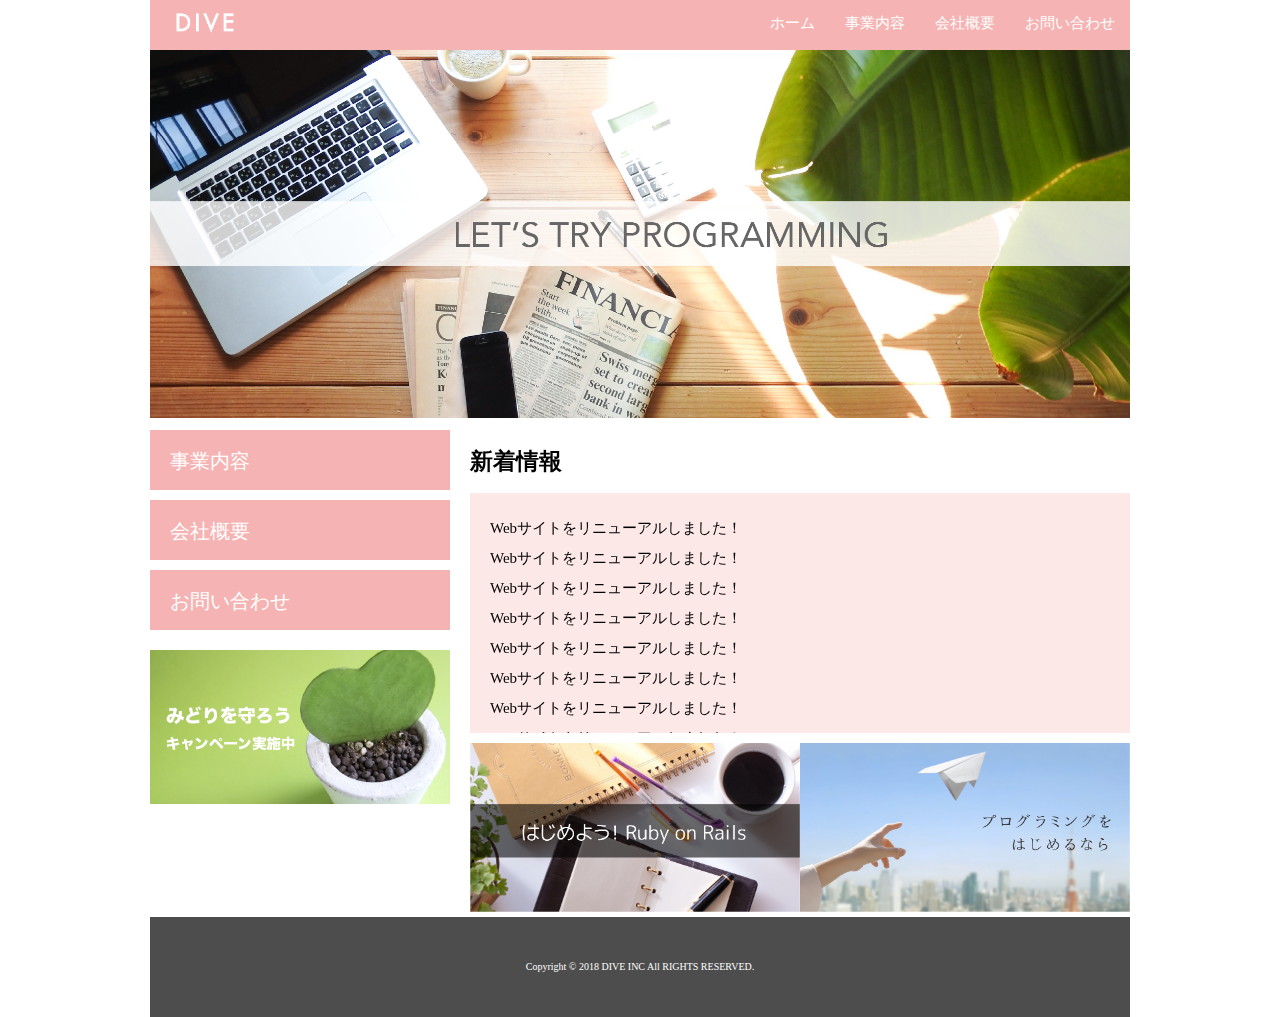
<file: index.html>
<!DOCTYPE html>
<html>
<head>
  <meta charset="UTF-8">
  <link rel="stylesheet" href="./css/normalize.css">
  <link rel="stylesheet" href="./css/style.css">
  <title>株式会社DIVE</title>
</head>
<body>
  <div class="container">
    <header class="header clearfix">
      <a href="index.html">
        <img src="./images/logo.png" class="logo_image">
      </a>
      <nav>
        <ul class="top_menu clearfix">
          <li><a href="index.html">ホーム</a></li>
          <li><a href="business.html">事業内容</a></li>
          <li><a href="company.html">会社概要</a></li>
          <li><a href="contact.html">お問い合わせ</a></li>
        </ul>
      </nav>
    </header>
    <img src="./images/TOP.png" class="image_area">
    <div class="wrapper clearfix">
      <aside class="side_menu">
        <nav>
          <ul>
            <li><a href="business.html">事業内容</a></li>
            <li><a href="company.html">会社概要</a></li>
            <li><a href="contact.html">お問い合わせ</a></li>
          </ul>
        </nav>
        <p class="banner">
          <a href="#">
            <img src="./images/banner.png">
          </a>
        </p>
      </aside>
      <article class="content">
        <h2>新着情報</h2>
        <div class="news">
          <ul>
            <li>Webサイトをリニューアルしました！</li>
            <li>Webサイトをリニューアルしました！</li>
            <li>Webサイトをリニューアルしました！</li>
            <li>Webサイトをリニューアルしました！</li>
            <li>Webサイトをリニューアルしました！</li>
            <li>Webサイトをリニューアルしました！</li>
            <li>Webサイトをリニューアルしました！</li>
            <li>Webサイトをリニューアルしました！</li>
            <li>Webサイトをリニューアルしました！</li>
            <li>Webサイトをリニューアルしました！</li>
          </ul>
        </div>
    <div class="banner_content"><a href="#">
      <p>
        <a href="#"><img src="./images/banner02.png"></a>
      </p>
      <p>
        <a href="#"><img src="./images/banner03.png"></a>
      </p>
    </div>
  </article>
    </div>
    <footer class="footer">
      <p>Copyright © 2018 DIVE INC All RIGHTS RESERVED.</p>
    </footer>
  </div>
</body>
</html>
</file>
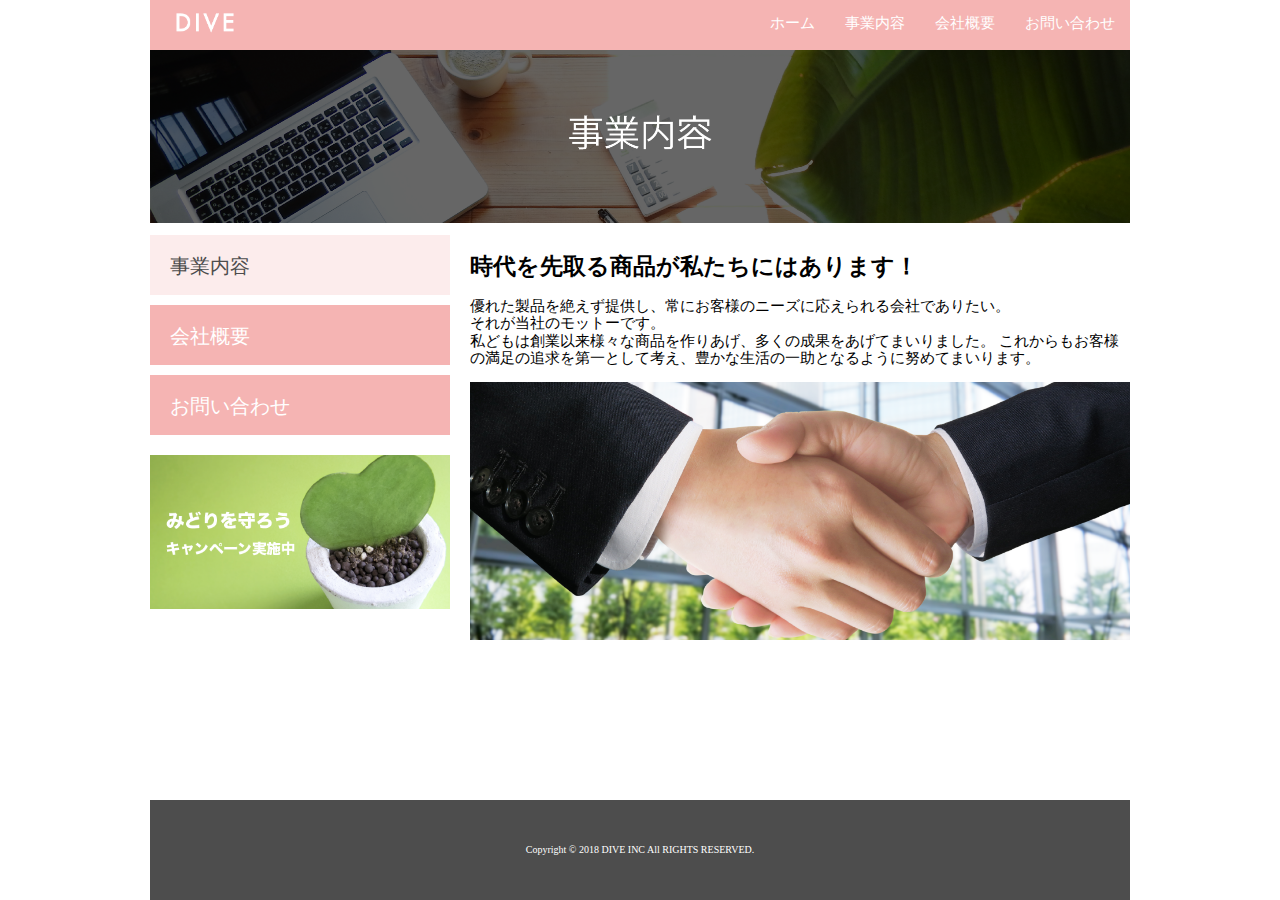
<file: business.html>
<!DOCTYPE html>
<html>
<head>
  <meta http-equiv="Content-Type" content="text/html; charset=utf-8" />
  <link rel="stylesheet" href="./css/normalize.css">
  <link rel="stylesheet" href="./css/style.css">
  <title>株式会社DIVE</title>
</head>
<body>
  <div class="container">
    <header class="header clearfix">
      <a href="index.html">
        <img src="./images/logo.png" class="logo_image">
      </a>
      <nav>
        <ul class="top_menu clearfix">
          <li><a href="index.html">ホーム</a></li>
          <li><a href="business.html">事業内容</a></li>
          <li><a href="company.html">会社概要</a></li>
          <li><a href="contact.html">お問い合わせ</a></li>
        </ul>
      </nav>
    </header>
    <img src="./images/business.png" class="image_area">
    <div class="wrapper clearfix">
      <aside class="side_menu">
        <nav>
          <ul>
            <li class="point"><a href="business.html">事業内容</a></li>
            <li><a href="company.html">会社概要</a></li>
            <li><a href="contact.html">お問い合わせ</a></li>
          </ul>
        </nav>
        <p class="banner">
          <a href="#">
            <img src="./images/banner.png">
          </a>
        </p>
      </aside>
      <article class="content">
        <h2>時代を先取る商品が私たちにはあります！</h2>
          <p>
          優れた製品を絶えず提供し、常にお客様のニーズに応えられる会社でありたい。<br>
          それが当社のモットーです。<br>
          私どもは創業以来様々な商品を作りあげ、多くの成果をあげてまいりました。
          これからもお客様の満足の追求を第一として考え、豊かな生活の一助となるように努めてまいります。
          </p>
        <img src="./images/shakehand.png" class="image_area">
      </article>
    </div>
    <footer class="footer">
      <p>Copyright © 2018 DIVE INC All RIGHTS RESERVED.</p>
    </footer>
  </div>
</body>
</html>
</file>
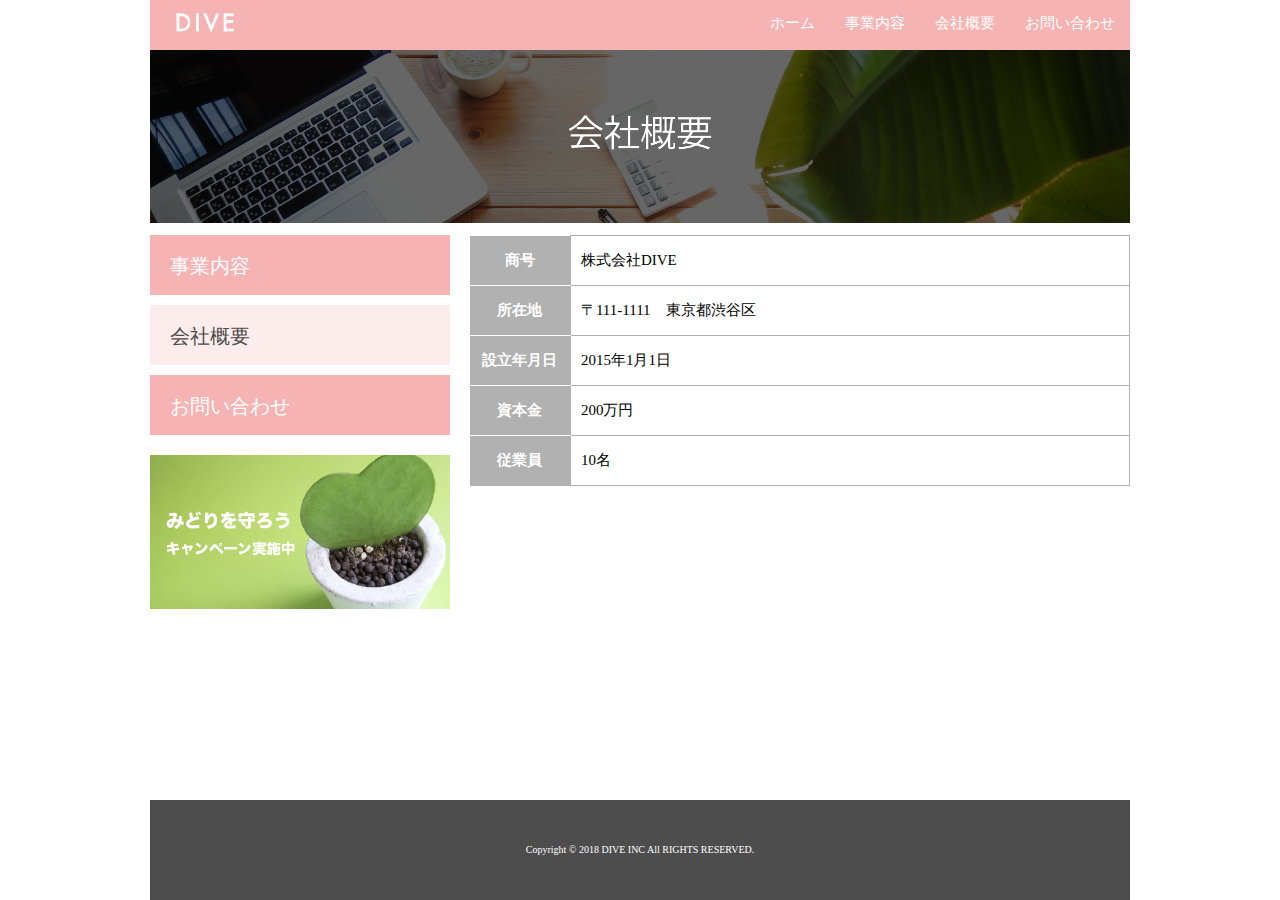
<file: company.html>
<!DOCTYPE html>
<html>
<head>
  <meta charset="UTF-8">
  <link rel="stylesheet" href="./css/normalize.css">
  <link rel="stylesheet" href="./css/style.css">
  <link rel="stylesheet" href="./css/company.css">
  <title>株式会社DIVE</title>
<body>
  <div class="container">
    <header class="header clearfix">
      <a href="index.html">
        <img src="./images/logo.png" class="logo_image">
      </a>
      <nav>
        <ul class="top_menu clearfix">
          <li><a href="index.html">ホーム</a></li>
          <li><a href="business.html">事業内容</a></li>
          <li><a href="company.html">会社概要</a></li>
          <li><a href="contact.html">お問い合わせ</a></li>
        </ul>
      </nav>
    </header>
    <img src="./images/company.png" class="image_area">
    <div class="wrapper clearfix">
      <aside class="side_menu">
        <nav>
          <ul>
            <li><a href="business.html">事業内容</a></li>
            <li class="point"><a href="company.html">会社概要</a></li>
            <li><a href="contact.html">お問い合わせ</a></li>
          </ul>
        </nav>
        <p class="banner">
          <a href="#">
            <img src="./images/banner.png">
          </a>
        </p>
      </aside>
<article class="content">
  <table class="company">
    <tr>
      <th>商号</th>
      <td>株式会社DIVE</td>
    </tr>
    <tr>
      <th>所在地</th>
      <td>〒111-1111　東京都渋谷区</td>
    </tr>
    <tr>
      <th>設立年月日</th>
      <td>2015年1月1日</td>
    </tr>
    <tr>
      <th>資本金</th>
      <td>200万円</td>
    </tr>
    <tr>
      <th>従業員</th>
      <td>10名</td>
    </tr>
  </table>
</article>
    </div>
    <footer class="footer">
      <p>Copyright © 2018 DIVE INC All RIGHTS RESERVED.</p>
    </footer>
  </div>
</body>
</html>
</file>
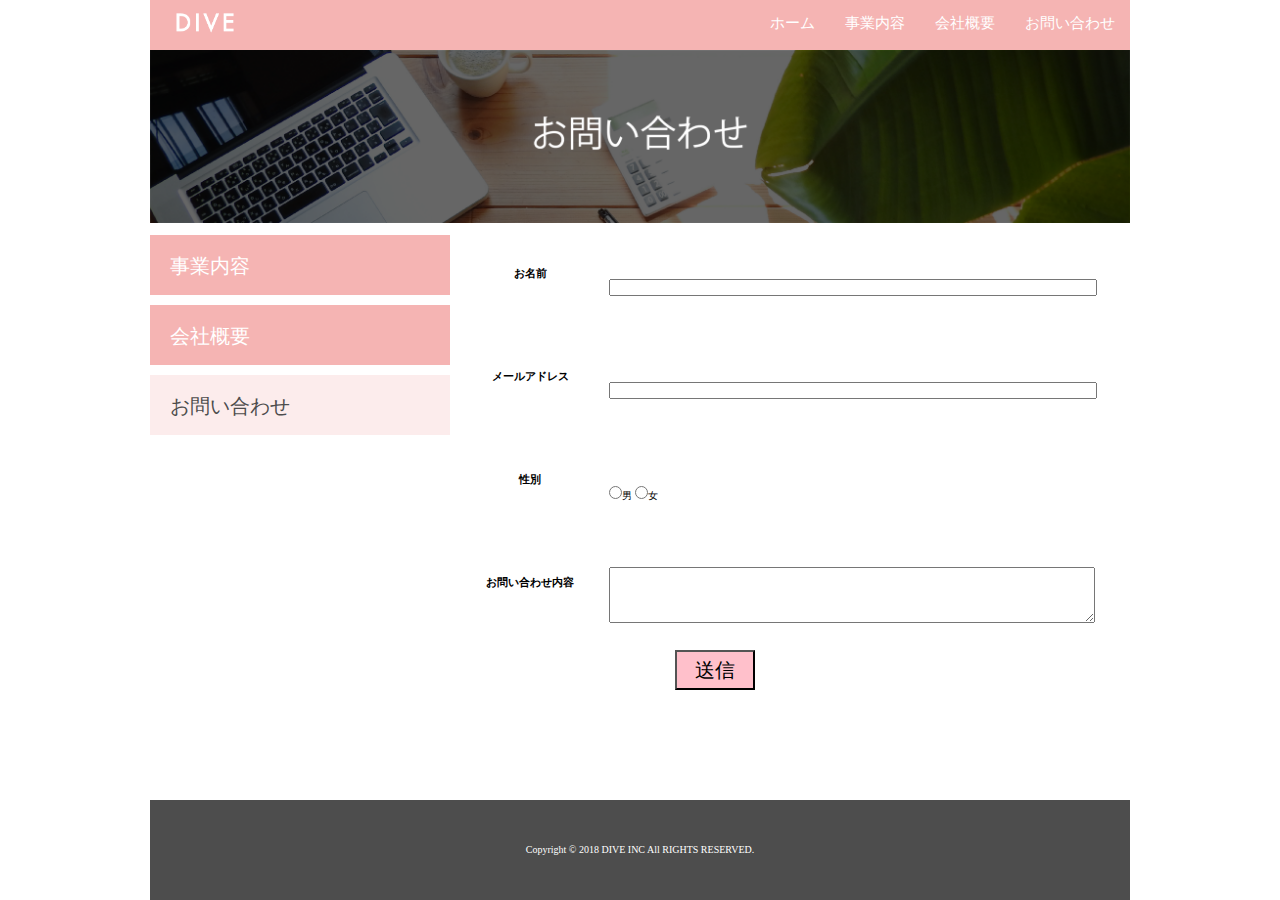
<file: contact.html>
<!DOCTYPE html>
<html>
<head>
  <meta http-equiv="Content-Type" content="text/html; charset=utf-8" />
  <link rel="stylesheet" href="./css/normalize.css">
  <link rel="stylesheet" href="./css/style.css">
  <link rel="stylesheet" href="./css/contact.css">
  <title>株式会社DIVE</title>
</head>
<body>
  <div class="container">
    <header class="header clearfix">
      <a href="index.html">
        <img src="./images/logo.png" class="logo_image">
      </a>
      <nav>
        <ul class="top_menu clearfix">
          <li><a href="index.html">ホーム</a></li>
          <li><a href="business.html">事業内容</a></li>
          <li><a href="company.html">会社概要</a></li>
          <li><a href="contact.html">お問い合わせ</a></li>
        </ul>
      </nav>
    </header>
    <img src="./images/contact.png" class="image_area">
    <div class="wrapper clearfix">
      <aside class="side_menu">
        <nav>
          <ul>
            <li><a href="business.html">事業内容</a></li>
            <li ><a href="company.html">会社概要</a></li>
            <li class="point"><a href="contact.html">お問い合わせ</a></li>
          </ul>
        </nav>
      </aside>
<article>
  <form action="#" method="post">
    <table class="form">
      <tr>
        <th>お名前</th>
        <td><input type="text" name="yourname"</td>
      </tr>
      <tr>
        <th>メールアドレス</th>
        <td> <input type="text" name="mail"></td>
     </tr>
      <tr>
        <th>性別</th>
        <td><input type="radio" name="gender" value="male">男
            <input type="radio" name="gender" value="female">女</td>
       </tr>
       <tr>
        <th>お問い合わせ内容</th>
        <td><textarea name="message" rows="5"></textarea></td>
       <tr>
        <td><input type="submit" value="送信"></td>
       </tr>
     </table>
  </article>
    <footer class="footer">
      <p>Copyright © 2018 DIVE INC All RIGHTS RESERVED.</p>
    </footer>
  </div>
</body>
</html>
</file>
<file: css/style.css>
html {
  font-size: 62.5%;
  height: 100%;
}

body {
  height: 100%;
}

.container {
  width: 980px;
  margin: 0 auto;
  position: relative;
  min-height: 100%;
}


ul {
  margin: 0;
  padding: 0;
}

li {
  list-style: none;
}

.header {
  background-color: #F5B4B3;
  height: 50px;
  font-size: 1.5rem;
}

ul.top_menu {
  float: right;
}

.top_menu li {
  float: left;
  width: auto;
}

.top_menu li a {
  color: #fff;
  text-decoration: none;
  display: block;
  padding: 15px;
}

.top_menu li a:hover {
  text-decoration: underline;
}

.logo_image {
  width: 110px;
  float: left;
  margin: 0;
}

.image_area{
  width: 100%;
}

.wrapper{
  margin-top: 10px;
  padding-bottom: 100px;
}

.side_menu{
  width: 300px;
  float: left;
}

.side_menu li{
  background-color: #F5B4B3;
  height: 6rem;
  margin-bottom: 10px;
}

.side_menu li:hover{
  opacity: 0.6;
}

.banner a:hover {
  opacity: 0.6;
}

.side_menu li a{
  font-size:2rem;
  color: #fff;
  text-decoration: none;
  display: block;
  padding: 2rem;
}

.banner img{
  width: 100%;
}

.banner{
  margin-top: 20px;
}

.content{
  width: 660px;
  margin-left:20px;
  float: left;
  font-size: 1.5rem;
}

.news{
  height: 200px;
  background-color: #FCE8E7;
  padding: 20px;
  overflow: scroll;
  line-height: 2;
}

.banner_content {
  margin-top: 10px;
  display: table;
}

.banner_content p {
  display: table-cell;
}

.banner_content p img {
  width: 100%;
}

.side_menu .point{
  background-color: #FCECEC;
}
.side_menu .point a{
  color: #4D4D4D;
}

.footer{
  width: 100%;
  height: 100px;
  position: absolute;
  bottom: 0;
  background-color: #4D4D4D;
  display: table;
}

.footer p {
  font-size: 1rem;
  color: #fff;
  text-align: center;
  vertical-align: middle;
  display: table-cell;
}

.clearfix:after {
  content: "";
  display: block;
  clear: both;
}
</file>
<file: css/company.css>
.company{
  border-collapse: collapse;
}

.company tr{
  height: 5rem;
}

.company th{
  width: 100px;
  background-color: #B1B1B1;
  color: #fff;
  border-bottom: solid 1px #fff;
}

.company td{
  width: 560px;
  padding-left: 1rem;
  border: solid 1px #B1B1B1;
}

.company tr:last-child th {
  border-color: #B1B1B1;
}
</file>
<file: css/contact.css>
.form {
 float: right;
 margin-right: 30px;
}

.form th{
  font-size: 1.1rem;
  padding-top: 3rem;
  float: right;
  height: 7rem;
  width: 150px;
}

input[type="text"] {
  width: 480px;
}

textarea {
  width: 480px;
  height: 5rem;
}

input[type="submit"] {
  width: 80px;
  height: 40px;
  background-color: pink;
  font-size: 2rem;
  position: relative;
  left: 220px;
  text-align: center;
}

input[type="submit"]:hover{
  opacity: 0.5;
}
</file>
